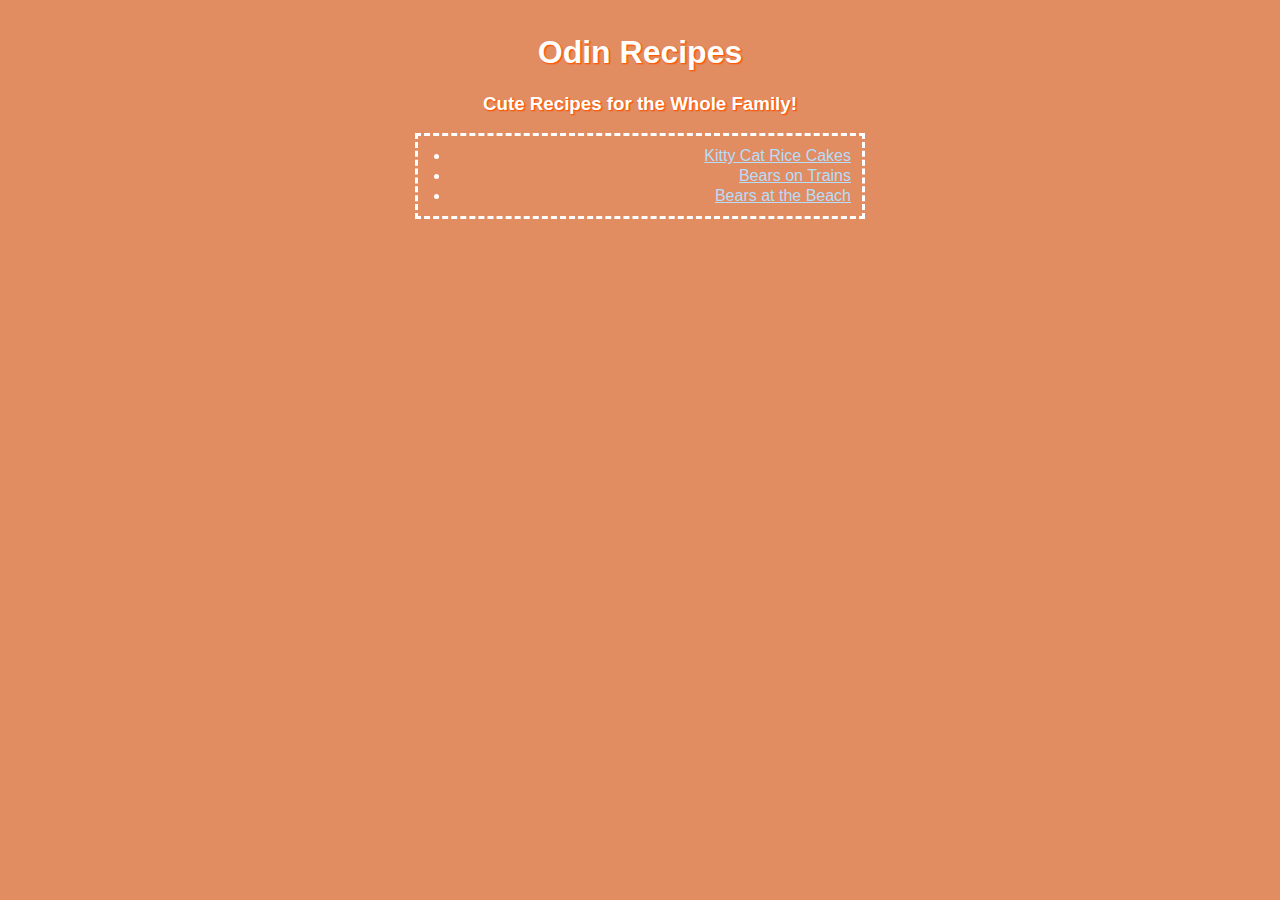
<file: index.html>
<!DOCTYPE html>
<html lang="en">
    <head>
        <meta charset="UTF-8">
        <title>Odin Recipes</title>
        <link rel="stylesheet" href="style.css">
    </head>

    <body id="homepage">
        <h1 class="title">Odin Recipes</h1>
        <h3 class="title">Cute Recipes for the Whole Family!</h3>
        <ul class="recipe">
            <li><a href="./recipes/rice-cakes.html">Kitty Cat Rice Cakes</a></li>
            <li><a href="./recipes/trains.html">Bears on Trains</a></li>
            <li><a href="./recipes/beach.html">Bears at the Beach</a></li>
        </ul>
    </body>
</html>
</file>
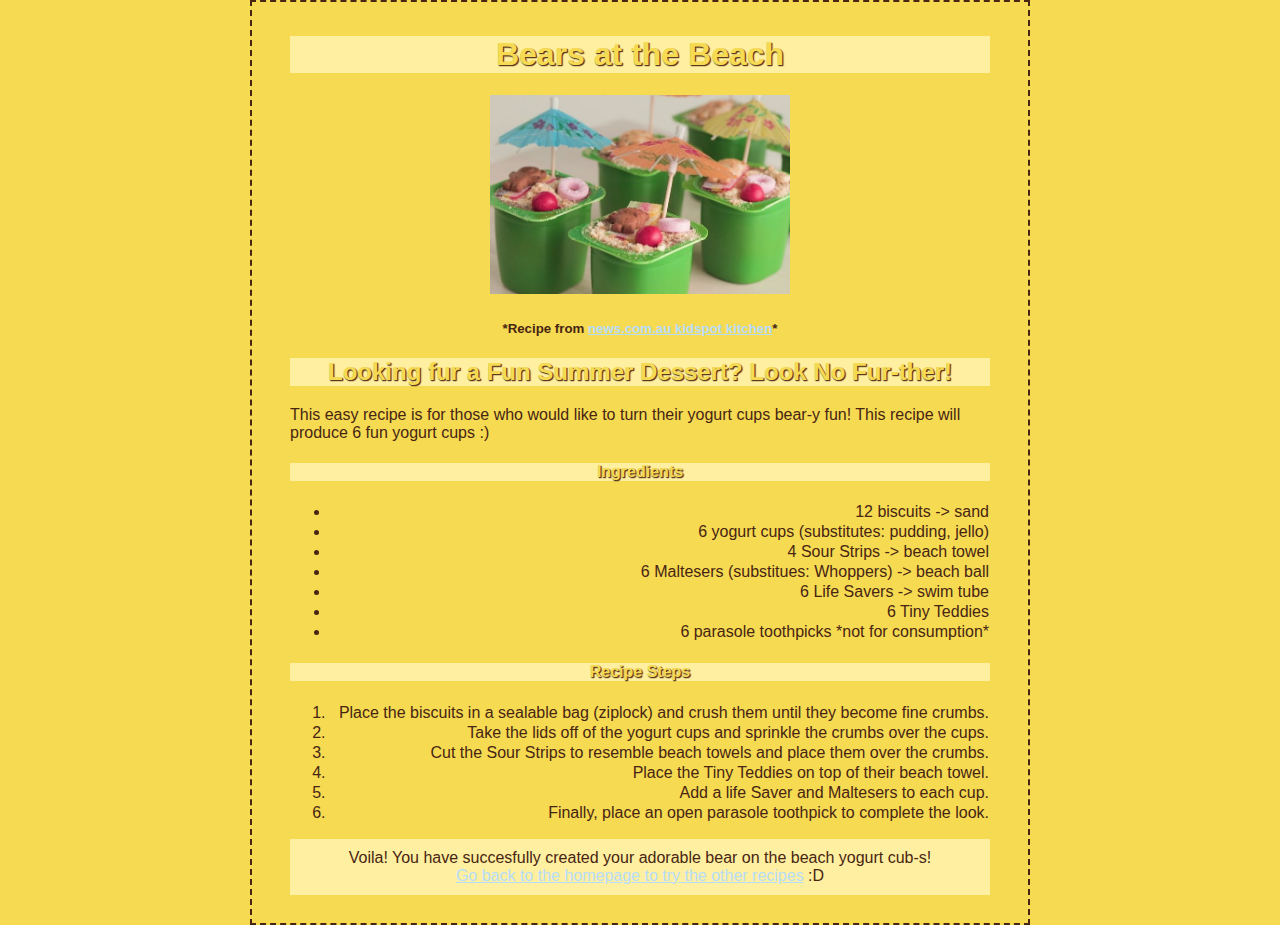
<file: recipes/beach.html>
<!DOCTYPE html>
<html lang="en">
    <head>
        <meta charset="UTF-8">
        <title>Bears at the Beach</title>
        <link rel="stylesheet" href="../style.css">
    </head>

    <body id="beach">
        <h1 class="title three">Bears at the Beach</h1>
        <img src="../img/beach.jpg" width="300" alt="image of green yogurt cups covered on top with cookie crumbles, a graham cracker bear, candies and a toothpick umbrella">
        <h5>*Recipe from <a href="https://www.kidspot.com.au/kitchen/recipes/teddies-beach-dessert-cups/k39jx67d">news.com.au kidspot kitchen</a>*</h5>

        <h2 class="title three">Looking fur a Fun Summer Dessert? Look No Fur-ther!</h2>
        <p>This easy recipe is for those who would like to turn their yogurt cups bear-y fun! This recipe will produce 6 fun yogurt cups :)</p>
        <h4 class="title three">Ingredients</h4>
        <ul>
            <li>12 biscuits -> sand</li>
            <li>6 yogurt cups (substitutes: pudding, jello)</li>
            <li>4 Sour Strips -> beach towel</li>
            <li>6 Maltesers (substitues: Whoppers) -> beach ball</li>
            <li>6 Life Savers -> swim tube</li>
            <li>6 Tiny Teddies</li>
            <li>6 parasole toothpicks *not for consumption*</li>
        </ul>
        <h4 class="title three">Recipe Steps</h4>
        <ol>
            <li>Place the biscuits in a sealable bag (ziplock) and crush them until they become fine crumbs.</li>
            <li>Take the lids off of the yogurt cups and sprinkle the crumbs over the cups.</li>
            <li>Cut the Sour Strips to resemble beach towels and place them over the crumbs.</li>
            <li>Place the Tiny Teddies on top of their beach towel.</li>
            <li>Add a life Saver and Maltesers to each cup.</li>
            <li>Finally, place an open parasole toothpick to complete the look.</li>
        </ol>
        <p id="last" class="three">Voila! You have succesfully created your adorable bear on the beach yogurt cub-s!<br>
            <a href="../index.html">Go back to the homepage to try the other recipes</a> :D
        </p>
    </body>
</html>
</file>
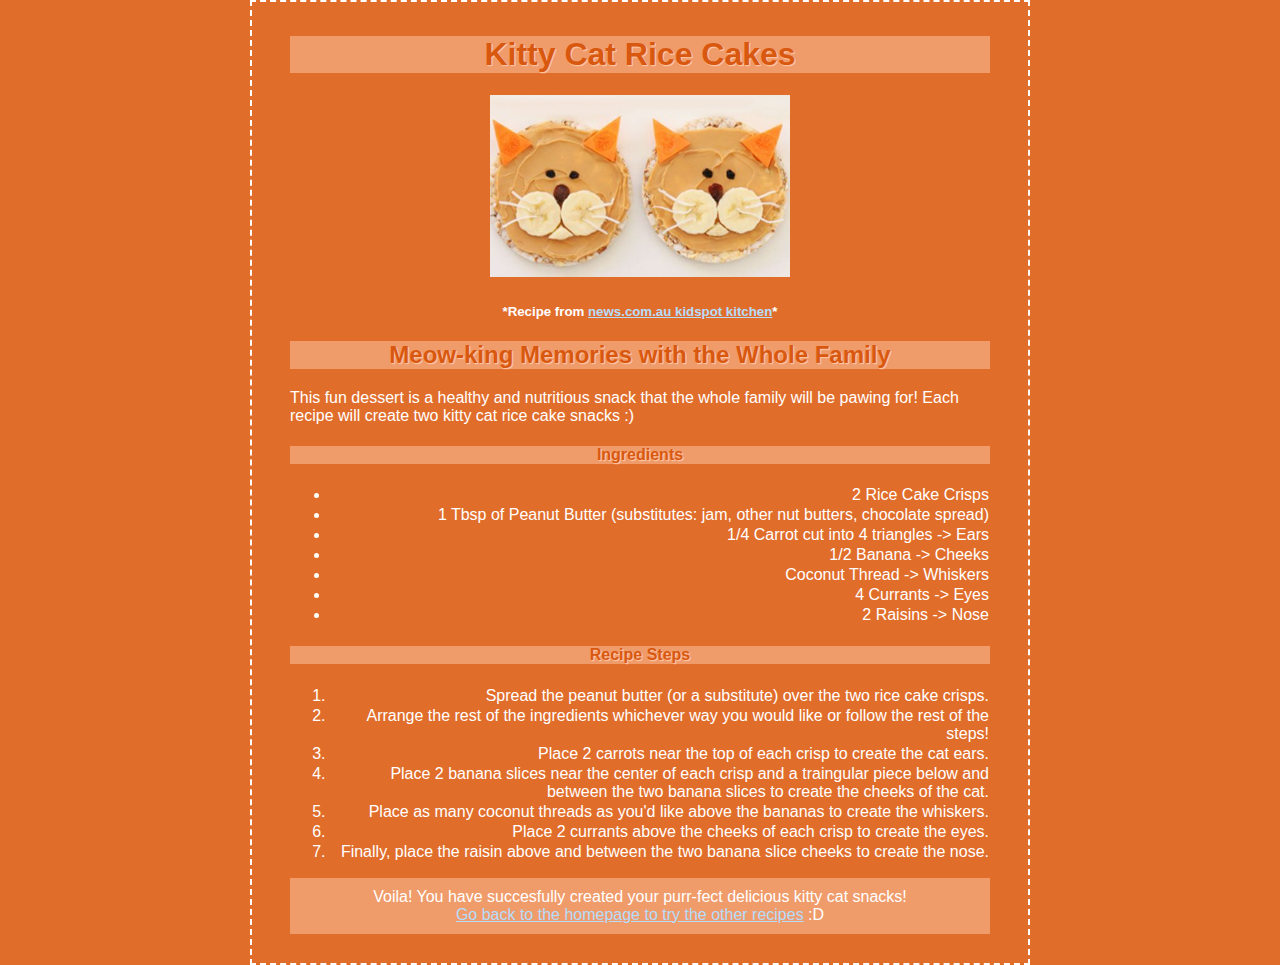
<file: recipes/rice-cakes.html>
<!DOCTYPE html>
<html lang="en">
    <head>
        <meta charset="UTF-8">
        <title>Kitty Cat Rice Cakes</title>
        <link rel="stylesheet" href="../style.css">
    </head>

    <body id="rice">
        <h1 class="title one">Kitty Cat Rice Cakes</h1>
        <img src="../img/rice-cakes.jpg" width="300" alt="image of a cat with whiskers created out of fruits and peanut butter on top of a rice cake">
        <h5>*Recipe from <a href="https://www.kidspot.com.au/kitchen/recipes/kitty-cat-rice-cakes/1hmb7i9e">news.com.au kidspot kitchen</a>*</h5>

        <h2 class="title one">Meow-king Memories with the Whole Family</h2>
        <p>This fun dessert is a healthy and nutritious snack that the whole family will be pawing for! Each recipe will create two kitty cat rice cake snacks :)</p>
        <h4 class="title one">Ingredients</h4>
        <ul>
            <li>2 Rice Cake Crisps</li>
            <li>1 Tbsp of Peanut Butter (substitutes: jam, other nut butters, chocolate spread)</li>
            <li>1/4 Carrot cut into 4 triangles -> Ears</li>
            <li>1/2 Banana -> Cheeks</li>
            <li>Coconut Thread -> Whiskers</li>
            <li>4 Currants -> Eyes</li>
            <li>2 Raisins -> Nose</li>
        </ul>
        <h4 class="title one">Recipe Steps</h4>
        <ol>
            <li>Spread the peanut butter (or a substitute) over the two rice cake crisps.</li>
            <li>Arrange the rest of the ingredients whichever way you would like or follow the rest of the steps!</li>
            <li>Place 2 carrots near the top of each crisp to create the cat ears.</li>
            <li>Place 2 banana slices near the center of each crisp and a traingular piece below and between the two banana slices to create the cheeks of the cat.</li>
            <li>Place as many coconut threads as you'd like above the bananas to create the whiskers.</li>
            <li>Place 2 currants above the cheeks of each crisp to create the eyes.</li>
            <li>Finally, place the raisin above and between the two banana slice cheeks to create the nose.</li>
        </ol>
        <p id="last" class="one">Voila! You have succesfully created your purr-fect delicious kitty cat snacks!<br>
            <a href="../index.html">Go back to the homepage to try the other recipes</a> :D
        </p>
    </body>
</html>
</file>
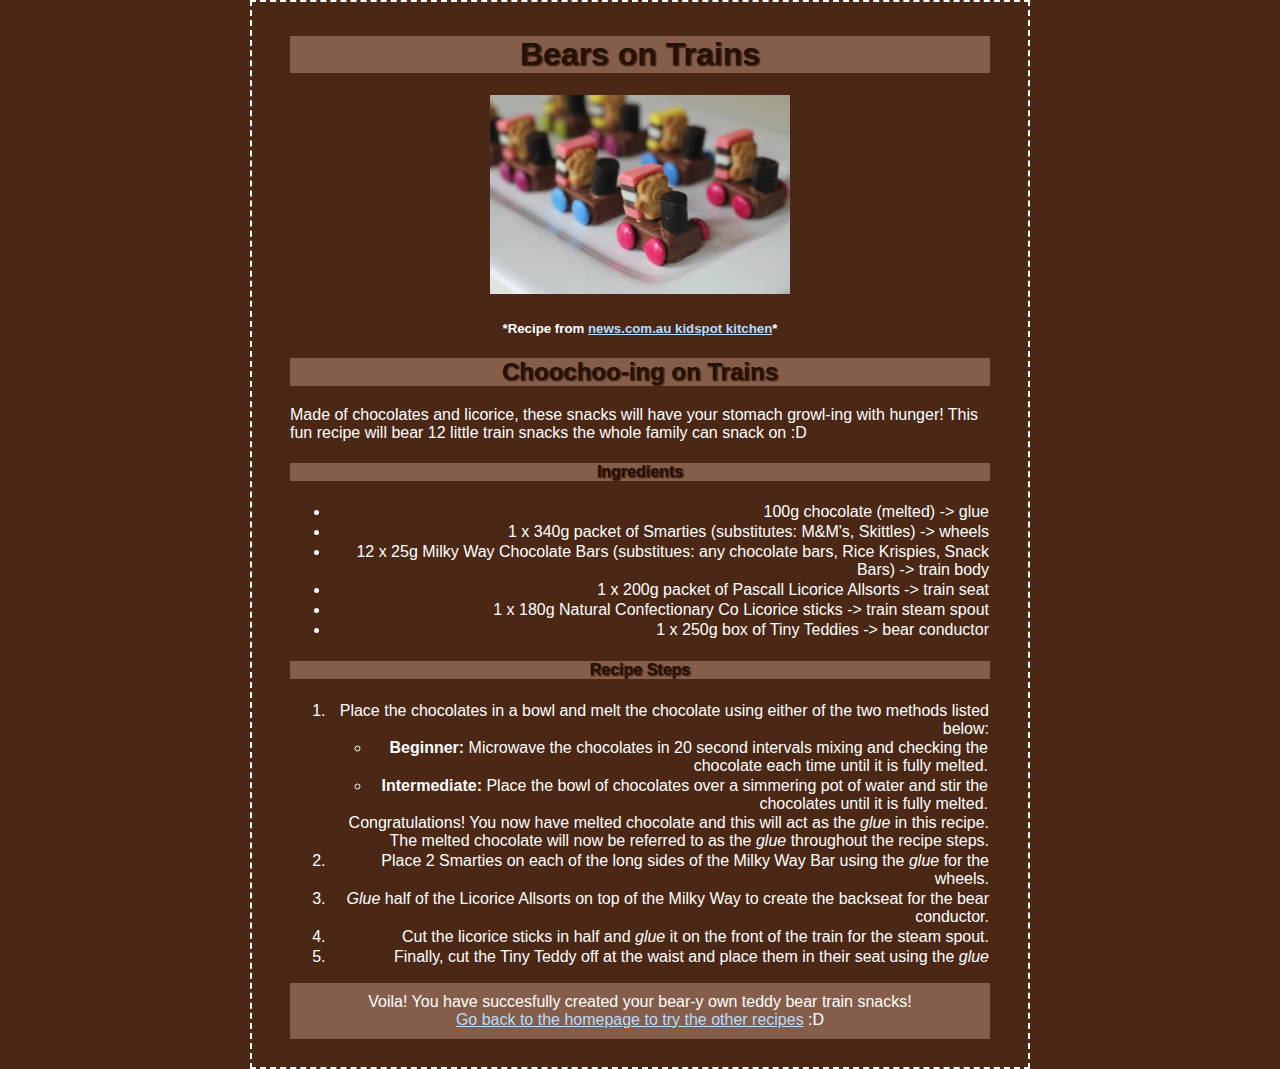
<file: recipes/trains.html>
<!DOCTYPE html>
<html lang="en">
    <head>
        <meta charset="UTF-8">
        <title>Bears on Trains</title>
        <link rel="stylesheet" href="../style.css">
    </head>

    <body id="trains">
        <h1 class="title two">Bears on Trains</h1>
        <img src="../img/trains.jpg" width="300" alt="image of teddy graham crackers on a train made of sweets like chocolates and licorice">
        <h5>*Recipe from <a href="https://www.kidspot.com.au/kitchen/recipes/tiny-teddy-trains/23km8icq">news.com.au kidspot kitchen</a>*</h5>

        <h2 class="title two">Choochoo-ing on Trains</h2>
        <p>Made of chocolates and licorice, these snacks will have your stomach growl-ing with hunger! This fun recipe will bear 12 little train snacks the whole family can snack on :D</p>
        <h4 class="title two">Ingredients</h4>
        <ul>
            <li>100g chocolate (melted) -> glue</li>
            <li>1 x 340g packet of Smarties (substitutes: M&M's, Skittles) -> wheels</li>
            <li>12 x 25g Milky Way Chocolate Bars (substitues: any chocolate bars, Rice Krispies, Snack Bars) -> train body</li>
            <li>1 x 200g packet of Pascall Licorice Allsorts -> train seat</li>
            <li>1 x 180g Natural Confectionary Co Licorice sticks -> train steam spout</li>
            <li>1 x 250g box of Tiny Teddies -> bear conductor</li>
        </ul>
        <h4 class="title two">Recipe Steps</h4>
        <ol>
            <li>Place the chocolates in a bowl and melt the chocolate using either of the two methods listed below:
                <ul>
                    <li><b>Beginner: </b>Microwave the chocolates in 20 second intervals mixing and checking the chocolate each time until it is fully melted.</li>
                    <li><b>Intermediate: </b>Place the bowl of chocolates over a simmering pot of water and stir the chocolates until it is fully melted.</li>
                </ul>
                Congratulations! You now have melted chocolate and this will act as the <i>glue</i> in this recipe. The melted chocolate will now be referred to as the <i>glue</i> throughout the recipe steps.
            </li>
            <li>Place 2 Smarties on each of the long sides of the Milky Way Bar using the <i>glue</i> for the wheels.</li>
            <li><i>Glue</i> half of the Licorice Allsorts on top of the Milky Way to create the backseat for the bear conductor.</li>
            <li>Cut the licorice sticks in half and <i>glue</i> it on the front of the train for the steam spout.</li>
            <li>Finally, cut the Tiny Teddy off at the waist and place them in their seat using the <i>glue</i></li>
        </ol>
        <p id="last" class="two">Voila! You have succesfully created your bear-y own teddy bear train snacks!<br>
            <a href="../index.html">Go back to the homepage to try the other recipes</a> :D
        </p>
    </body>
</html>
</file>
<file: style.css>
body {
    background-color: #e18c61;
    color: #ffffff;
    font-family: "Verdana", sans-serif;
    text-align: center;
    max-width: 700px;
    margin: auto;
    padding: 1% 3% 1% 3%;
    border: 2px dashed;
}

p {
    text-align: left;
}

li {
    text-align: right;
    padding: 1px;
}

#homepage {
    max-width: 450px;
    border: none;
}

#last {
    text-align: center;
    padding: 10px;
}

.title {
    text-shadow: 1px 1px 1px #ff5d0ccc,
                 1px 1px 1px #ff5d0ccc,
                 1px 1px 1px #ff5d0ccc,
                 1px 1px 1px #ff5d0ccc;
}

.recipe {
    border: dashed;
    padding: 10px;
    list-style-position: outside;
    padding-left: 7%;
}

/* individual recipe pages */
body#rice {
    background-color: #e16d2b;
}

.one {
    background-color: #f09b6a;
}

.title.one {
    color: #d8580f;
    text-shadow: 1px 1px 1px #ffc3a1a3,
                 1px 1px 1px #ffc3a1a3,
                 1px 1px 1px #ffc3a1a3,
                 1px 1px 1px #ffc3a1a3;
}

body#trains {
    background-color: #4b2715;
}

.two {
    background-color: #855e4b;
}

.title.two {
    color: #241107;
    text-shadow: 1px 1px 1px #4b2715c6,
                 1px 1px 1px #4b2715c6,
                 1px 1px 1px #4b2715c6,
                 1px 1px 1px #4b2715c6;
}

body#beach {
    background-color: #f5da52;
    color: #482512;
}

.three {
    background-color: #ffefa0;
}

.title.three {
    color: #f5da52;
    text-shadow: 1px 1px 1px #4825127c,
                 1px 1px 1px #4825127c,
                 1px 1px 1px #4825127c,
                 1px 1px 1px #4825127c;
}

/* links */
a:link {
    color: #b6ddfb;
}

a:visited {
    color: #a21ca9;
}

a:hover,
a:active,
a:focus {
    color: #ee96f2;
}
</file>
